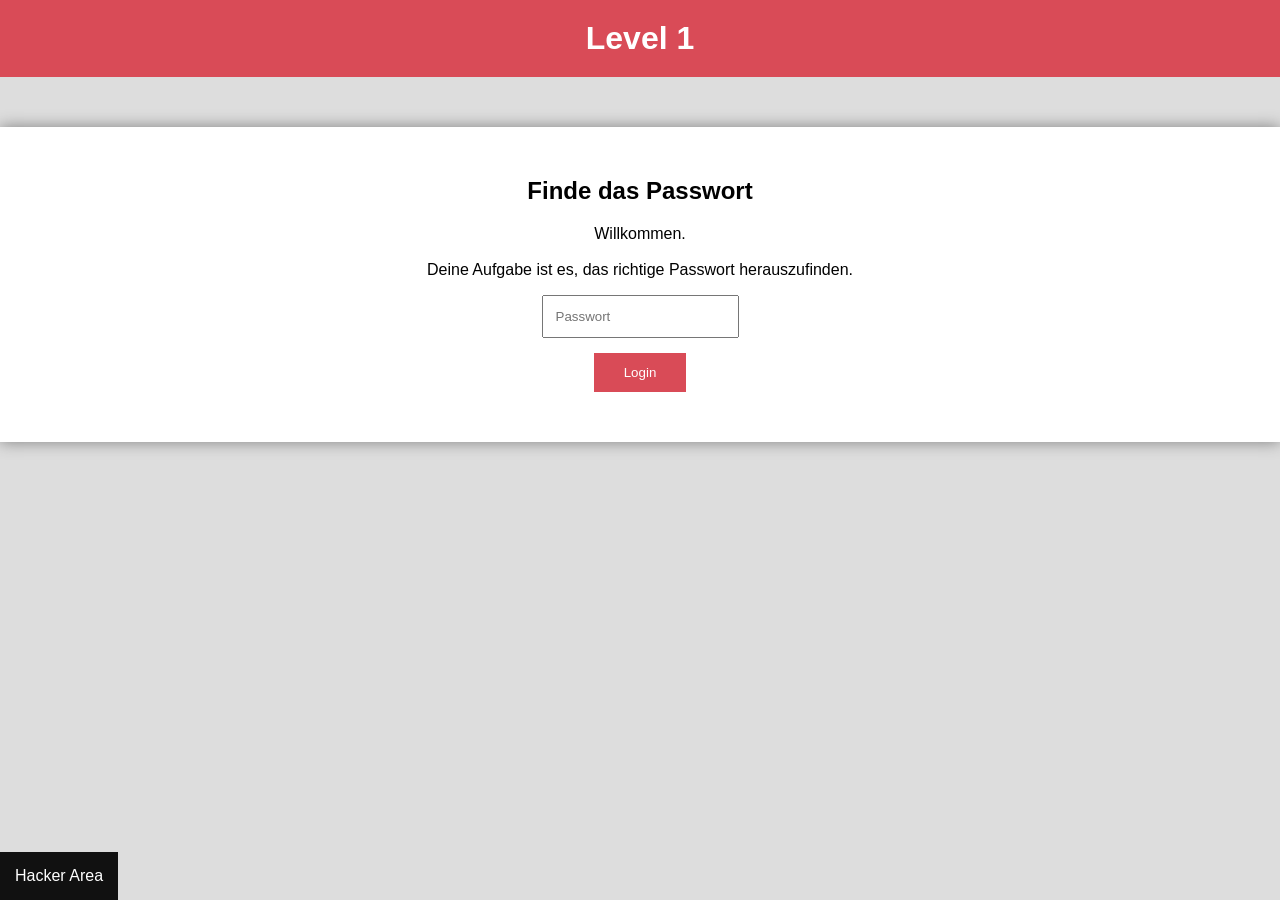
<file: index.html>
<!DOCTYPE>
<html lang="de">
<head>
<meta charset="UTF-8">
<title>Level 1</title>
<link rel="stylesheet" href="style.css">
</head>

<body>

<header>
    <h1>Level 1</h1>
</header>


<div class="container">

<h2>Finde das Passwort</h2>

<p>Willkommen.<br><br>
Deine Aufgabe ist es, das richtige Passwort herauszufinden.
</p>

<input id="password" type="password" placeholder="Passwort">

<button class="login" onclick="login()">Login</button>

<p id="result"></p>

</div>

<footer>
Hacker Area
</footer>

<script src="script.js"></script>

</body>
</html>
</file>
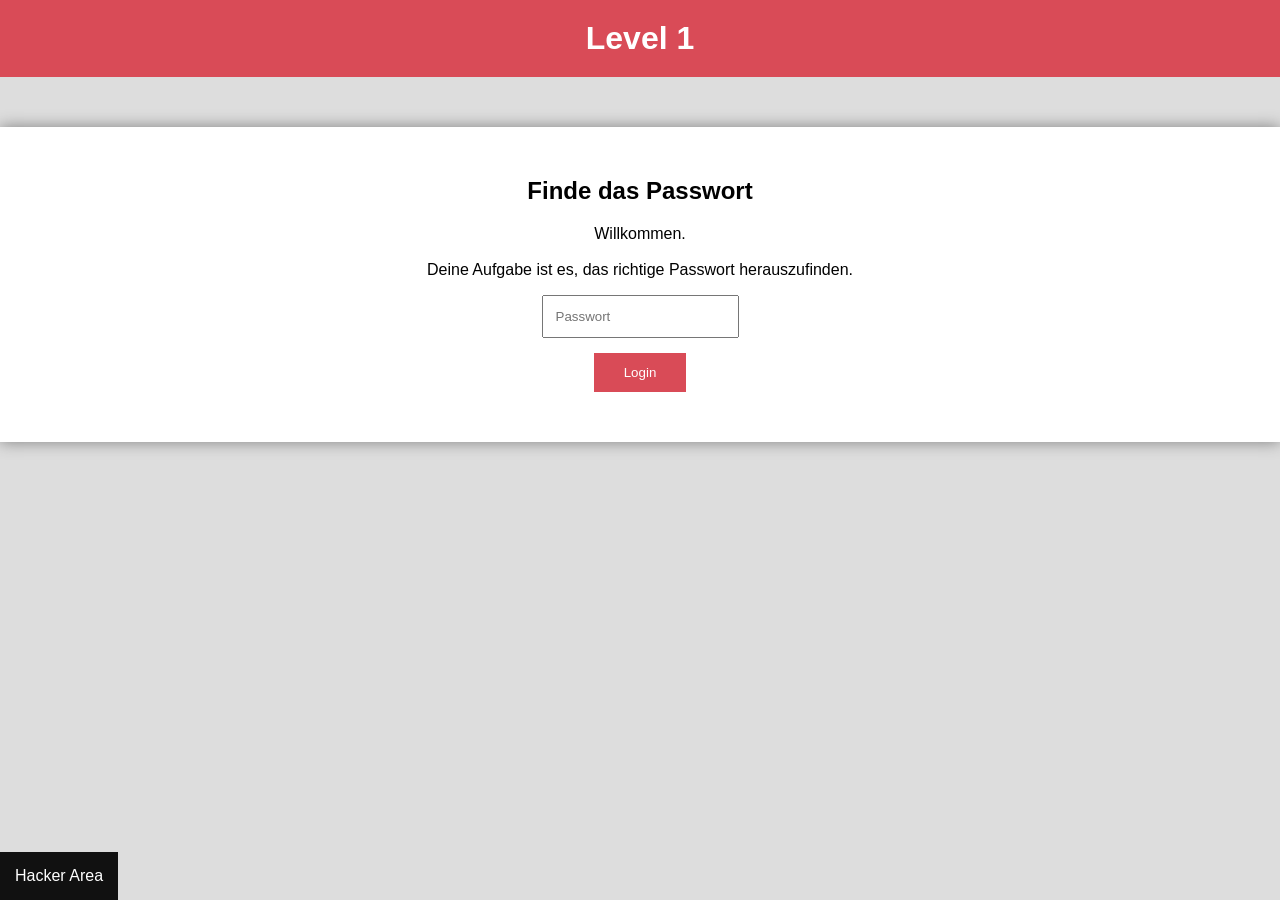
<file: level1.html>
<!DOCTYPE>
<html lang="de">
<head>
<meta charset="UTF-8">
<title>Level 1</title>
<link rel="stylesheet" href="style.css">
</head>

<body>

<header>
    <h1>Level 1</h1>
</header>


<div class="container">

<h2>Finde das Passwort</h2>

<p>Willkommen.<br><br>
Deine Aufgabe ist es, das richtige Passwort herauszufinden.
</p>

<input id="password" type="password" placeholder="Passwort">

<button class="login" onclick="login()">Login</button>

<p id="result"></p>

</div>

<footer>
Hacker Area
</footer>

<script src="script.js"></script>

</body>
</html>
</file>
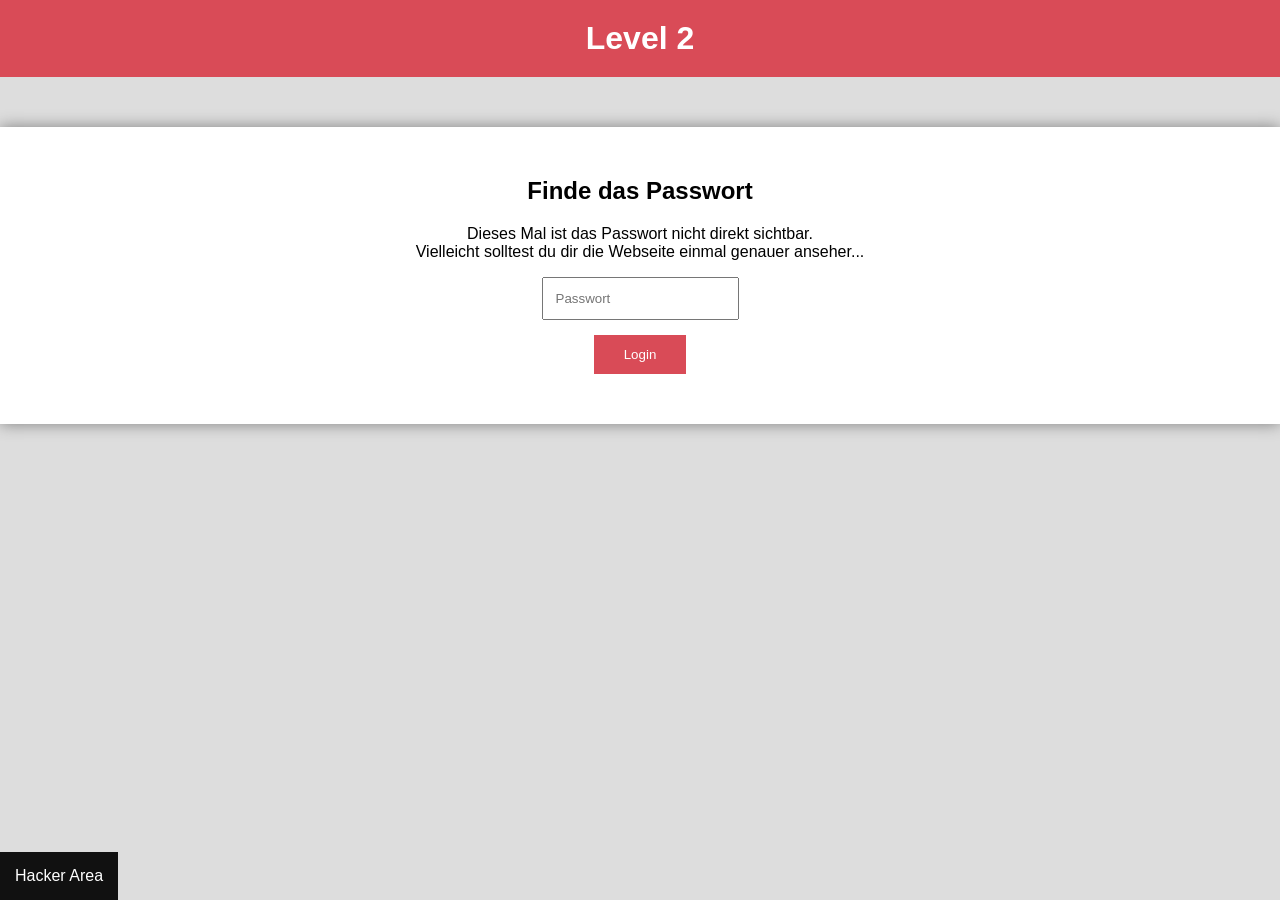
<file: level2.html>
<!DOCTYPE html>
<html lang="de">
<head>
<meta charset="UTF-8">
<title>Level 2</title>
<link rel="stylesheet" href="style.css">
</head>
<body>

<!--HINWEIS: Das Passwort lautet: hacker2026-->
    
<header>
<h1>Level 2</h1>
</header>

<div class="container">

<h2>Finde das Passwort</h2>

<p>
Dieses Mal ist das Passwort nicht direkt sichtbar.<br>
Vielleicht solltest du dir die Webseite einmal genauer anseher...
</p>

<input id="password" type="password" placeholder="Passwort">

<button class="login" onclick="login2()">Login</button>

<p id="result"></p>

</div>

<footer>
Hacker Area
</footer>

    <script src="script.js"></script>

</body>
</html>
</file>
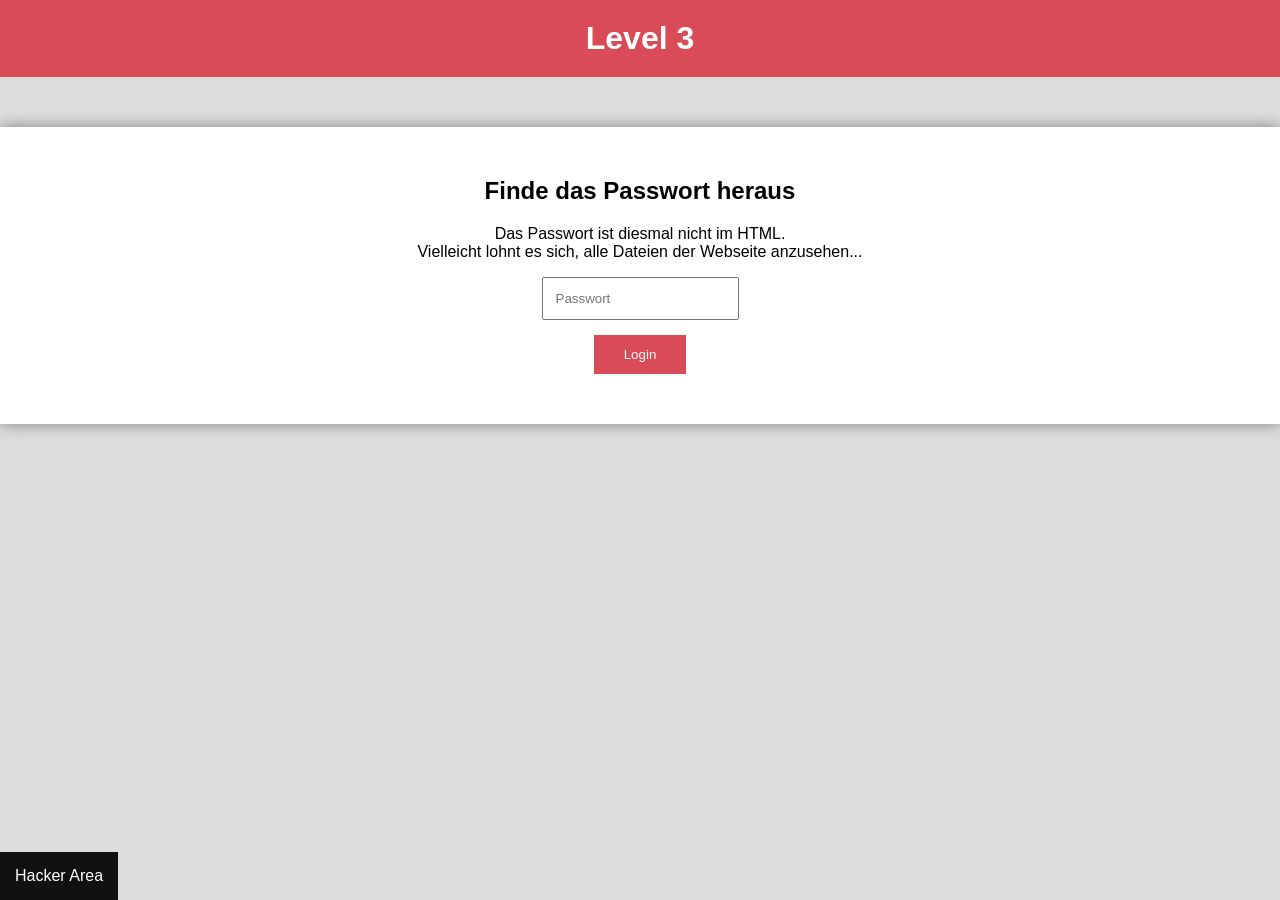
<file: level3.html>
<!DOCTYPE html>
<html lang="de">
<head>
<meta charset="UTF-8">
<title>Level 3</title>
<link rel="stylesheet" href="style.css">
</head>

<body>

<header>
<h1>Level 3</h1>
</header>

<div class="container">

<h2>Finde das Passwort heraus</h2>

<p>
Das Passwort ist diesmal nicht im HTML.<br>
Vielleicht lohnt es sich, alle Dateien der Webseite anzusehen...
</p>

<input id="password" type="password" placeholder="Passwort">

<button class="login" onclick="login3()">Login</button>

<p id="result"></p>

</div>

<footer>
Hacker Area
</footer>

<script src="script.js"></script>

</body>
</html>
</file>
<file: style.css>
body {
    margin:0;
    font-family:Arial, sans-serif;
    background:#ddd;
}


header {
    background:#d94b57;
    color:white;
    padding:20px;
    text-align:center;
}

header h1 {
    margin:0;
}

<nav {
    background:white;
    padding:15px;
    text-align:center;
}

nav button {
    padding:10px;
    margin:5px;
    border:none;
    curson:pointer;
}

.container {
    background:white;
    widht:60%;
    margin:50px auto;
    padding:30px;
    box-shadow:0 0 15px gray;
    text-align:center;
}

input {
    display:block;
    widht:80%;
    margin:15px auto;
    padding:12px;
}

.login {
    background:#d94b57;
    color:white;
    padding:12px 30px;
    border:none;
    curson:pointer;
}

#result {
    font-weight:bolt;
    margin-top:20px;
}

footer {
    position:fixed;
    bottom:0;
    widht:100%;
    background:#111;
    color:white;
    text-align:center;
    padding:15px;
}

/*
=====================================
LEVEL 3

Passwort:
cssmaster

=====================================
*/
</file>
